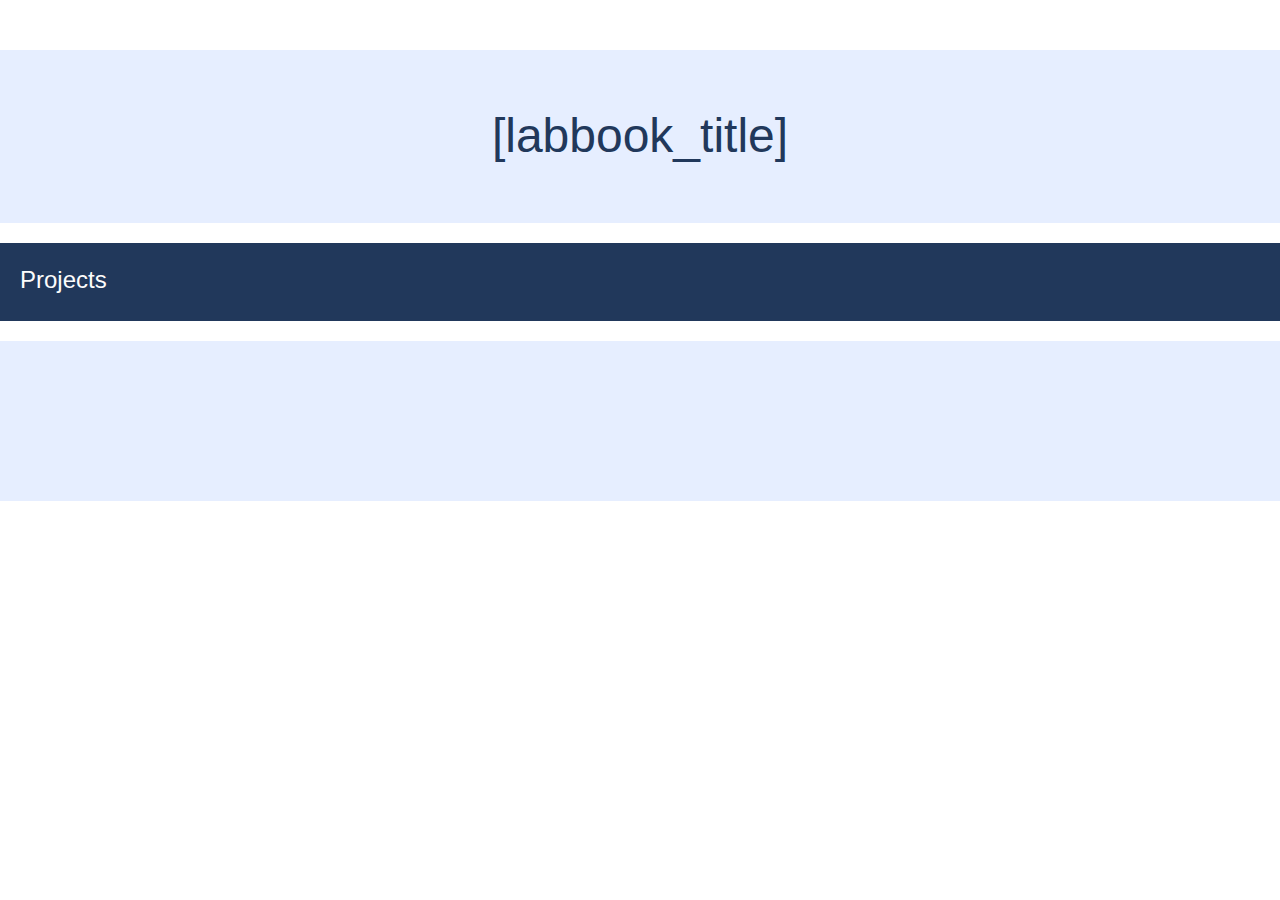
<file: inst/LabBook/index.html>
<!DOCTYPE html>
<html>
<head>
	<title>[labbook_title]</title>
	<link rel="stylesheet" href="javascript/bootstrap-3.3.6-dist/css/bootstrap.min.css">
	<link href='styles/style.css' rel='stylesheet' type='text/css' />
	<link href='styles/index_style.css' rel='stylesheet' type='text/css' />
  <script src="javascript/jquery-1.11.3.min.js"></script>
  <script src="javascript/jquery.cookie.js"></script>
  <script src="javascript/jquery.animate-colors-min.js"></script>
  <script src="javascript/bootstrap-3.3.6-dist/js/bootstrap.min.js"></script>
  <script src="javascript/index_script.js"></script>
  <!-- <script src="javascript/todo_list.js"></script> -->
</head>
<body>
<div id="header">
<div class='main_title'>[labbook_title]</div>
</div>

<div class="project-subtitle">Projects
<div class="project-list"></div></div>
<div class="project-section">
<!-- PROJECTS //-->


</div>
</body>
</html>
</file>
<file: inst/LabBook/styles/style.css>
@charset "UTF-8";

body {
	font-family:  sans-serif;
	font-style: normal;
	font-size: 14px;
	font-weight: lighter;
	padding: 0;
	margin:  0;
	margin-top: 10px;
	background-color: #FFF;
  border-bottom-color: #E6EEFF;
	border-bottom-style: solid;
	border-bottom-width: 160px;
}

#page-content {
  margin: 20px;
  white-space: pre-wrap;
}

.main_title {
	font-weight: lighter;
	padding-top:    52px;
	padding-bottom: 52px;
	margin-bottom: 10px;
	text-align: center;
	background-color: #E6EEFF;
	font-size: 48px;
	color: #21385B;
	z-index: 10;
}

.alert {
  white-space: normal;
}

ul {
  margin: 0;
  padding: 0;
  white-space: normal;
  margin-left: 40px;
}

p {
  display: inline;
  white-space: normal;
  padding: 0;
}

iframe {
  border-style: none;
}

h1 {
	color: #333333;
	font-size: 60px;
	font-style: normal;
	font-weight: lighter;
}
h2 {
	font-size: 32px;
	color: #21385B;
	margin-bottom: -6px;
	padding-top: 12px;
	text-transform: lowercase;
	font-weight: lighter;
}

h2::first-letter {
  font-size: 120%;
	text-transform: uppercase;
}

h3 {
	font-weight: lighter;
	margin-bottom: -4px;
	margin-top: 40px;
	font-size: 24px;
	color: #000000;
}

h4 {
	font-weight: bold;
	margin-top:    30px;
}

h5 {
	font-size: 10px;
	font-weight: lighter;
	word-spacing: normal;
}

hr {
  border: 0;
  height: 0;
  border-top: 1px solid rgba(0, 0, 0, 0.1);
  border-bottom: 1px solid rgba(255, 255, 255, 0.3);
	width: 400px;
	margin-left: 0px;
}

table {
	border-style:none;
}

td, th {
	padding:4px;
	border-style:none;
}

img{
  vertical-align: top;
}

.note {
	padding-right: 10px;
	padding-left:  10px;
	padding-bottom: 20px;
	background-color: #fff0b3;
	border-radius: 10px;
}

.idea {
  background-color: #DBEEFF;
  padding: 20px;
  margin-right: 15px;
  font-size: 120%;
  border-radius: 10px;
}

.nobreak {
  white-space: normal;
}

.inline {
  display: inline-block;
}

#date_created {
  display: inline-block;
  padding: 10px;
}

#main-index-link {
  display: inline-block;
  padding: 10px;
}


#index-links {
  position: relative;
  left: -30px;
}

.index-link {
  background-color: #E6EEFF;
  border-radius: 6px;
  margin-right: 6px;
  margin-left: 2px;
  margin-bottom: 10px;
}

.index-link a {
   position: relative;
   z-index: 1000;
}

.home-link {
  margin-bottom: 10px;
  display: inline-block;
  margin-left: 40px;
  position: relative;
  z-index: 20;
}

a {
  color: blue;
  text-decoration: none;
}

a:hover {
  color: #cc0066;
  text-decoration: none;
}



.code {
  background-color: rgb(0, 36, 81);
  border-radius: 10px;
  font-size: 12px;
	font-family: "Courier New", Courier, monospace;
	padding-left:  20px !important;
	padding-right: 20px !important;
	padding-bottom: 20px !important;
	color: #FFF;
	display: block;
  white-space: pre;
  margin: 1em 0;
}

.code a {
  color: #d1f1a9;
}

.code a:hover {
  color: #FFF;
}

.codelink {
	font-family:  sans-serif;
	font-style: normal;
	font-size: 14px;
	margin-bottom: 20px;
	color: #FFF;
	text-align: center;
	padding: 20px;
}

.codelink a {
	color: rgb(209, 241, 169);
}

a .hljs-string:hover {
	text-decoration: underline;
}

.landscape-container {
    border-style: solid;
    border-color: #C6D0DC;
    width:1200px;
    height:600px;
    margin-top:40px;
}

.tableheader {
    display: inline-block;
    text-align: center;
    margin-bottom: 10px;
    font-weight: bold;
}

.lndscp-pnl {
	border-style: solid;
	border-color: #CCC;
	border-width: 4px;
	margin: 4px;
}

#lndscp-controls {
  position: fixed;
  padding: 20px;
  top: 10;
  right: 10;
  z-index:2;
}

.lndscp-btn {
  padding: 10px;
  margin: 5px;
  border-style: solid;
  border-width: 6px;
  border-color: #E6EEFF;
  width:  120px;
  height: 60px;
	border-radius: 10px;
	background-color: #FFF;
}

.lndscp-btn:hover {
  background-color: #0099ff;
  border-color: #0099ff;
}

.lndscp-btn-selected {
  background-color: #E6EEFF;
}

.lndscp-btn-deselected {
  background-color: #FFF;
}

.pagebreak {
  height: 600px;
}

.file-list {
    width: 100%;
	font-size: 80%;
}

.file-list a {
	color: #006;
}

.file-list tr {
    background-color: #ECECEC;
}

.file-list tr:nth-of-type(even) {
	background-color: #C9CCCF;
}

.file-list tr:hover {
    background-color: #9CF;
}

#MathJax_Message {
  display: none;
  height: 0px;
}
</file>
<file: inst/LabBook/styles/index_style.css>
@charset "UTF-8";

#header {
  margin-top: 50px;
}

.project {
  position: relative;
	padding: 20px;
	background-color: #E6EEFF;
	border-radius: 10px;
	margin: 10px;
	margin-top: 20px;
	margin-bottom: 20px;
}

.project-subtitle {
	padding: 20px;
	margin-top: 20px;
	margin-bottom: 20px;
  background-color: #21385B;
	font-size: 24px;
	color: #FCFCFC;
}

.project a {
  display: block;
}

.proj-sublinks-div {
  white-space: normal;
  width: 90%;
}

.proj-sublink {
  display: inline-block;
  text-transform: lowercase;
  margin-right: 20px;
}

.proj-sublink a {
  color: #21385B;
}

.proj-sublink a:hover {
  color: #cc0066;
}

.proj-sublink::first-letter {
  text-transform: uppercase;
}

.datacodelinks a {
  display: inline-block;
  margin-bottom: 20px;
}

.project h3 {
	text-transform: lowercase;
	font-size: 18px;
	margin-top: 0;
	margin-bottom: 10px;
}

.project h3::first-letter {
  text-transform: uppercase;
	font-size: 120%;
}

.project h4 {
	text-transform: lowercase;
	margin-top: 20px;
	font-weight: lighter;
	font-size: 110%;
}

.project h4::first-letter {
  text-transform: uppercase;
	font-size: 120%;
}

.project-list {
	font-size: 60%;
	margin-top: 4px;
}

.project-list a {
	text-transform: lowercase;
	padding-left: 8px;
	padding-right: 8px;
	margin-top: 4px;
	margin-bottom: 4px;
	line-height: 24px;
	border-left-style: solid;
	border-width: 2px;
	color: #FFF;
}

.project-list a:visited,
.project-list a:link {
	color: #CCC;
}

.project-list a:hover {
	color: #FFF;
	text-decoration: none;
}

.project-list a:nth-of-type(1) {
	border-left-style: none;
	padding-left: 0;
}


.project:nth-of-type(even) {
    background-color: #eFeFeF;
}

.project-todo {
    position: absolute;
    top : 20px;
    right: 20px;
    width: 50px;
    height:50px;
    text-align: center;
    font-size: 32px;
    border-radius: 27px;
    border-style: dashed;
    border-width: 2px;
    border-color: #FFF;
    color: rgba(255,255,255,0);
    font-weight: normal;
}

.project-todonum {
    position: absolute;
    top : 20px;
    right: 20px;
    width: 50px;
    height:50px;
    text-align: center;
    font-size: 32px;
    background-color: #21385B;
    border-radius: 27px;
    border-style: solid;
    border-width: 2px;
    border-color: #FFF;
    color: #CCC;
    font-weight: normal;

}

.project-todonum-important {
    position: absolute;
    top : 35px;
    right: 50px;
    width: 80px;
    height:75px;
    text-align: center;
    font-size: 56px;
    padding-top: 5px;
    background-color: #00cc00;
    border-radius: 42px;
    border-style: solid;
    border-width: 2px;
    border-color: #333;
    color: #000;
    font-weight: normal;
}

.project-todonum-important:hover {
    background-color: #006600;
    color: lightblue;
}

.all-todo {
    position: absolute;
    top : 20px;
    right: 20px;
    width: 60px;
    height:60px;
    text-align: center;
    font-size: 32px;
    padding-top: 4px;
    background-color: #21385B;
    border-radius: 30px;
    border-style: solid;
    border-width: 2px;
    border-color: #FFF;
    color: #CCC;
    font-weight: normal;
    z-index: 20;
    display: none;
}

.important-todo {
    position: absolute;
    top : 30px;
    right: 35px;
    width: 70px;
    height:70px;
    text-align: center;
    font-size: 42px;
    background-color: #00cc00;
    border-radius: 35px;
    border-style: solid;
    border-width: 6px;
    border-color: #333;
    color: #000;
    font-weight: normal;
    z-index: 30;
}

.important-todo:hover {
    background-color: #006600;
    color: lightblue;
}

.all-todo:hover,
.project-todonum:hover {
    border-color: #666;
    color: lightblue;
}

.project-todolist {
    position: absolute;
    top : 30px;
    right: 40px;
    width: 300px;
    font-size: 12px;
    line-height: 120%;
    padding-left: 25px;
    padding-right: 50px;
    padding-top: 25px;
    padding-bottom: 25px;
    background-color: rgba(255,255,255,200);
    border-radius: 10px;
    border-style: solid;
    border-width: 1px;
    border-color: #CCC;
    color: #000;
    font-weight: normal;
    display: none;
    white-space: pre-wrap;
}

.inactive-link {
  font-size: 12px;
  color: #99b3e6;
}

.notifications {
  margin: 10px;
}
</file>
